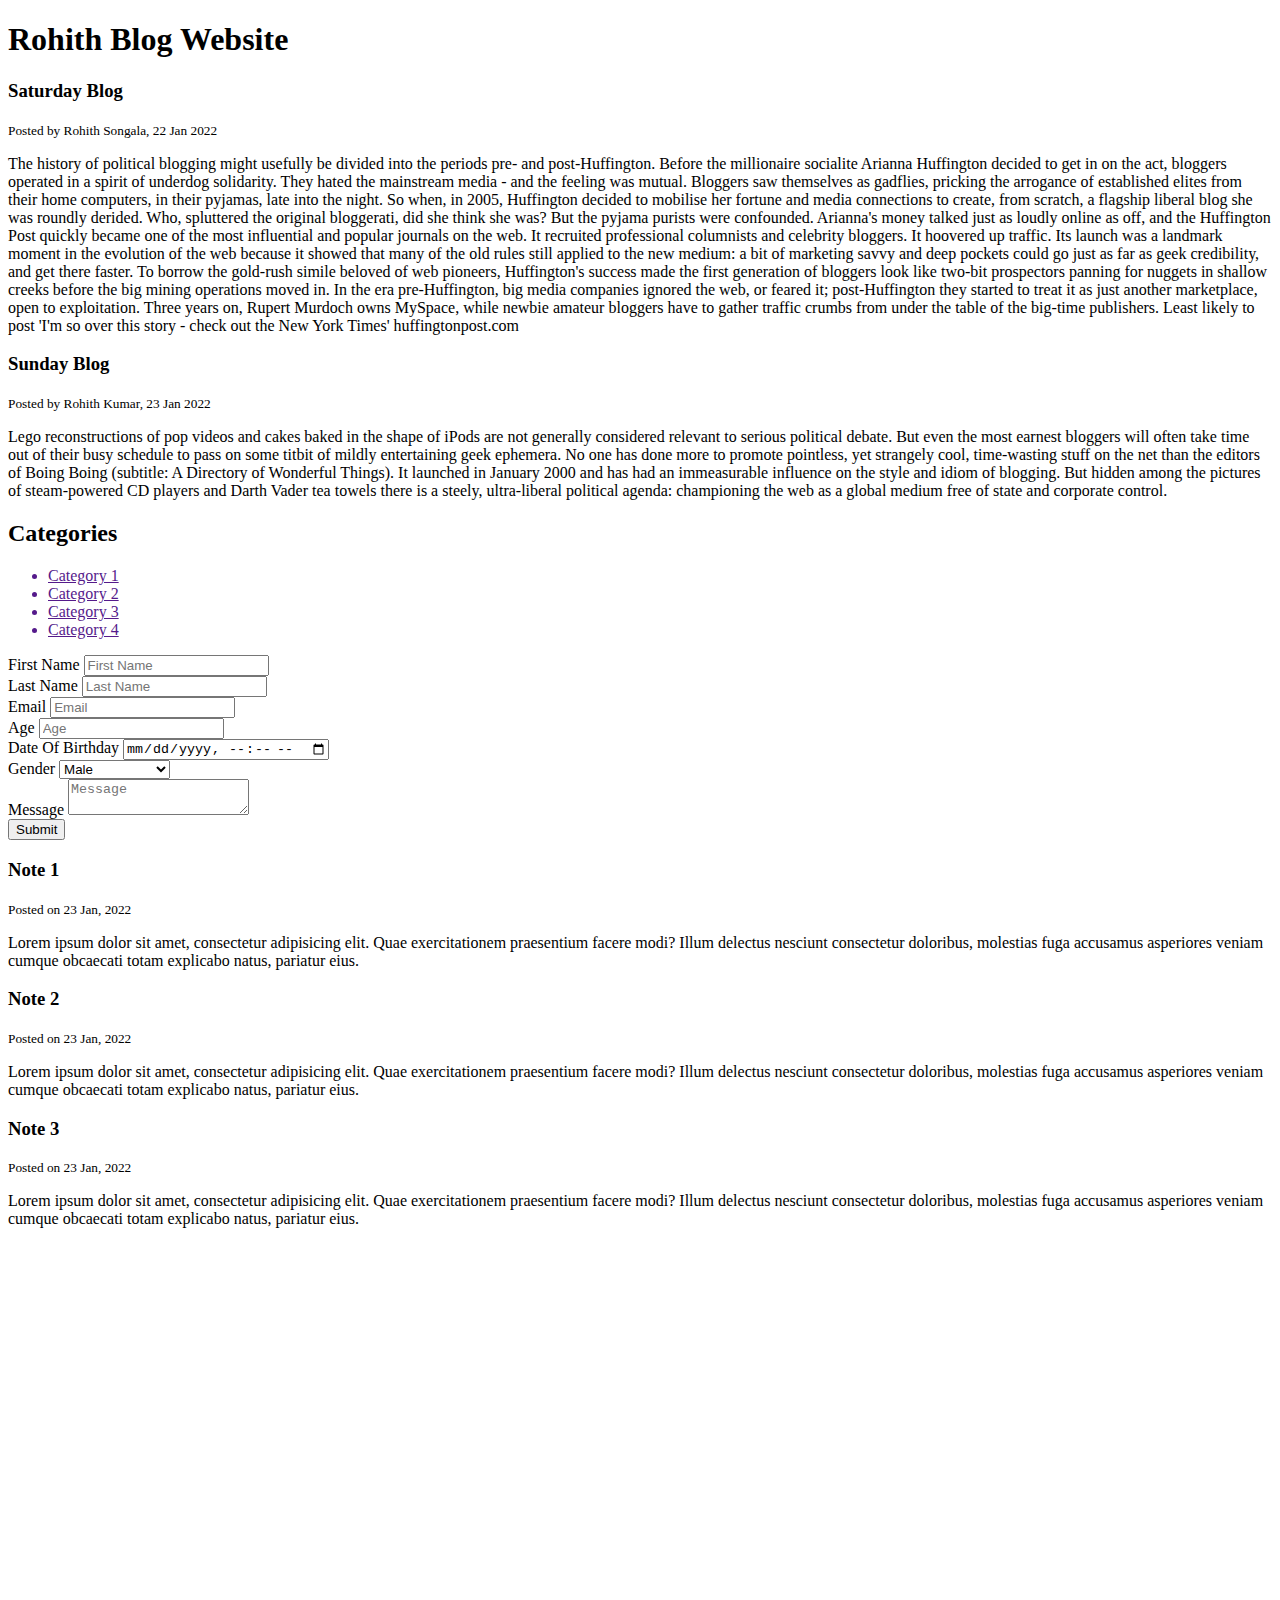
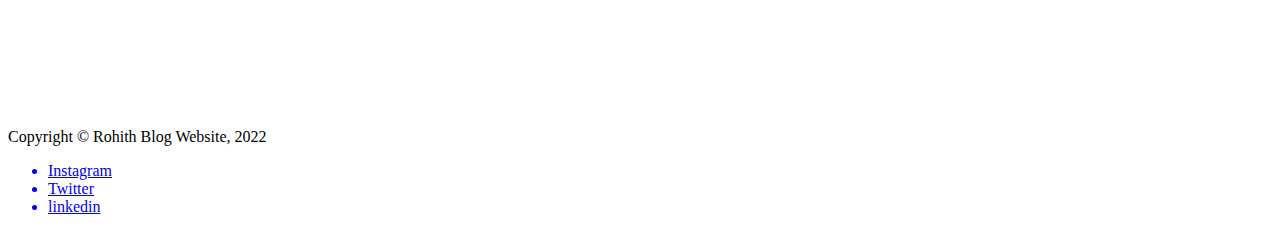
<file: HTML/index.html>
<!DOCTYPE html>
<html>
    <head>
        <title>Home</title>
        <link rel="stylesheet" type="text/css" 
        href="D:\Users\Web dev\CSS\index.css">
    </head>

    <body>
        <header id="main-header">
            <h1>Rohith Blog Website</h1>
        </header>

        <section>
            <div class="container">
                <div class="main-article-1">
                    <article class="post">
                        <h3>Saturday Blog</h3>
                        <small>Posted by Rohith Songala, 22 Jan 2022</small>
                        <p>
                            The history of political blogging might usefully be divided into the periods pre- and post-Huffington. Before the millionaire socialite Arianna Huffington decided to get in on the act, bloggers operated in a spirit of underdog solidarity. They hated the mainstream media - and the feeling was mutual.
        Bloggers saw themselves as gadflies, pricking the arrogance of established elites from their home computers, in their pyjamas, late into the night. So when, in 2005, Huffington decided to mobilise her fortune and media connections to create, from scratch, a flagship liberal blog she was roundly derided. Who, spluttered the original bloggerati, did she think she was?

        But the pyjama purists were confounded. Arianna's money talked just as loudly online as off, and the Huffington Post quickly became one of the most influential and popular journals on the web. It recruited professional columnists and celebrity bloggers. It hoovered up traffic. Its launch was a landmark moment in the evolution of the web because it showed that many of the old rules still applied to the new medium: a bit of marketing savvy and deep pockets could go just as far as geek credibility, and get there faster.

        To borrow the gold-rush simile beloved of web pioneers, Huffington's success made the first generation of bloggers look like two-bit prospectors panning for nuggets in shallow creeks before the big mining operations moved in. In the era pre-Huffington, big media companies ignored the web, or feared it; post-Huffington they started to treat it as just another marketplace, open to exploitation. Three years on, Rupert Murdoch owns MySpace, while newbie amateur bloggers have to gather traffic crumbs from under the table of the big-time publishers.

        Least likely to post 'I'm so over this story - check out the New York Times'

        huffingtonpost.com
                        </p>
                    </article>
                </div>
            </div>

            <div class="container">
                <div class="main-article-2">
                    <article class="post">
                        <h3>Sunday Blog</h3>
                        <small>Posted by Rohith Kumar, 23 Jan 2022</small>
                        <p>
                            Lego reconstructions of pop videos and cakes baked in the shape of iPods are not generally considered relevant to serious political debate. But even the most earnest bloggers will often take time out of their busy schedule to pass on some titbit of mildly entertaining geek ephemera. No one has done more to promote pointless, yet strangely cool, time-wasting stuff on the net than the editors of Boing Boing (subtitle: A Directory of Wonderful Things). It launched in January 2000 and has had an immeasurable influence on the style and idiom of blogging. But hidden among the pictures of steam-powered CD players and Darth Vader tea towels there is a steely, ultra-liberal political agenda: championing the web as a global medium free of state and corporate control.
                        </p>
                    </article>
                </div>
            </div>
        </section>

        <div class="container-categories">
            <div class="Categories">
                <h2>Categories</h2>
                <ul>
                    <a id="main-links" href=""><li>Category 1</li></a>
                    <a id="main-links" href=""><li>Category 2</li></a>
                    <a id="main-links" href=""><li>Category 3</li></a>
                    <a id="main-links" href=""><li>Category 4</li></a>
                </ul>
            </div>
        </div>

        <div class="form-container">
            <form class="my-form" action="" method="post">
                <div class="form-group">
                    <label>First Name</label>
                    <input type="text" name="fname" placeholder="First Name">
                </div>

                <div class="form-group">
                    <label>Last Name</label>
                    <input type="text" name="lname" placeholder="Last Name">
                </div>

                <div class="form-group">
                    <label>Email</label>
                    <input type="email" name="email" placeholder="Email">
                </div>
                
                <div class="form-group">
                    <label>Age</label>
                    <input type="number" name="age" placeholder="Age">
                </div>

                <div class="form-group">
                    <label>Date Of Birthday</label>
                    <input type="datetime-local" name="dob" placeholder="Your Birthday">
                </div>

                <div class="form-group">

                    <label>Gender</label>
                    <select>
                        <option value="male">Male</option>
                        <option value="Female">Female</option>
                        <option value="Other">Rather not Say</option>
                    </select>

                </div>

                <div class="form-group">
                    <label>Message</label>
                    <textarea name="message" placeholder="Message"></textarea>
                </div>

                <input class="button" type="submit" value="Submit">

            </form>
        </div>

        <div class="p-block">
            <div class="p-article">
                <h3>Note 1</h3>
                <small>Posted on 23 Jan, 2022</small>
                <p>
                    Lorem ipsum dolor sit amet, consectetur adipisicing elit. Quae exercitationem praesentium facere modi? Illum delectus nesciunt consectetur doloribus, molestias fuga accusamus asperiores veniam cumque obcaecati totam explicabo natus, pariatur eius.
                </p>
            </div>

            <div class="p-article">
                <h3>Note 2</h3>
                <small>Posted on 23 Jan, 2022</small>
                <p>
                    Lorem ipsum dolor sit amet, consectetur adipisicing elit. Quae exercitationem praesentium facere modi? Illum delectus nesciunt consectetur doloribus, molestias fuga accusamus asperiores veniam cumque obcaecati totam explicabo natus, pariatur eius.
                </p>
            </div>

            <div class="p-article">
                <h3>Note 3</h3>
                <small>Posted on 23 Jan, 2022</small>
                <p>
                    Lorem ipsum dolor sit amet, consectetur adipisicing elit. Quae exercitationem praesentium facere modi? Illum delectus nesciunt consectetur doloribus, molestias fuga accusamus asperiores veniam cumque obcaecati totam explicabo natus, pariatur eius.
                </p>
            </div>
        </div>

        <div style="margin-top:500px;"></div>
        <footer id="main-footer">
            <p>Copyright &copy; Rohith Blog Website, 2022 </p>

            <ul>
                <a id="main-links" href="https://www.instagram.com/?hl=en" target="_blank"><li>Instagram</li></a>
                <a id="main-links" href="https://twitter.com/i/flow/login?input_flow_data=%7B%22requested_variant%22%3A%22eyJsYW5nIjoiZW4ifQ%3D%3D%22%7D" target="_blank"><li>Twitter</li></a>
                <a id="main-links" href="https://www.linkedin.com/" target="_blank"><li>linkedin</li></a>
            </ul>
        </footer>
    </body>
</html>
</file>
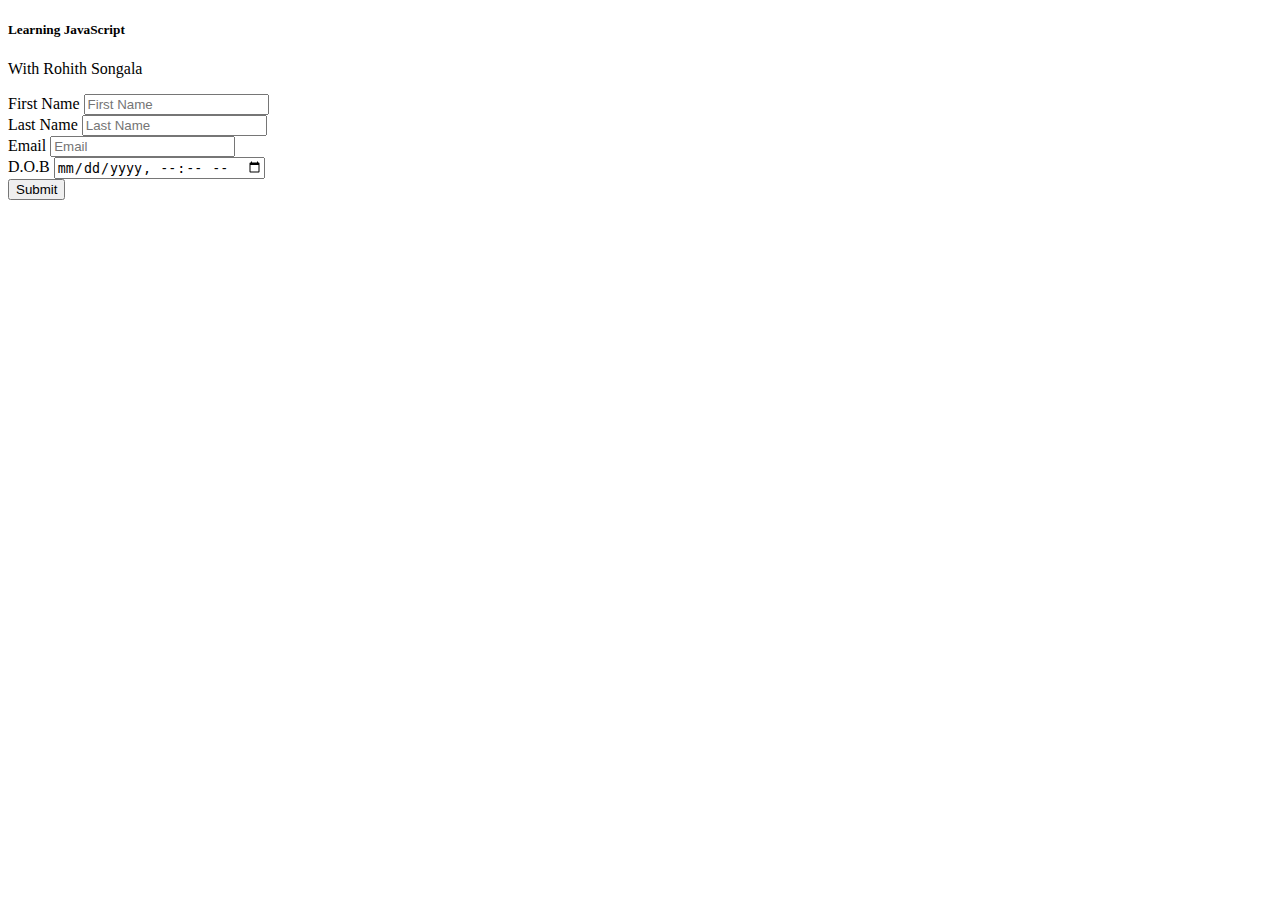
<file: HTML/learningjs.html>
<!DOCTYPE html>
<html>
    <head>
        <title>Learning JavaScript</title>
        <link rel="stylesheet" type="text/css" href="D:\Users\Web dev\CSS\learnjs.css">
        <script src="D:\Users\Web dev\JavaScript\js1.js"></script>
    </head>

    <body>
        <div class="header">
            <h5 id="heading">Learning JavaScript</h5>
            <p>With Rohith Songala</p>
        </div>

        <!-- <script>
            // datatypes:
            // Number
            // String
            // Array
            // object

            // var _number1 = '34';
            // var $number2 = '20';

            // alert('my fav number is ' + _number1+$number2);

            // var colors = ['red', 'black', 'blue'];
            // var colors = new Array('red', 'yellow')
            // colors.push('apple')
            // colors.pop()
            // colors[0] = 'green'
            // alert(colors.sort());
            // console.log("Hello Rohith")
            // for(var i=0; i<=10; i++){
            //     // alert(i)
            //     console.log(i)
            // }

            // var i=0;
            // console.log('While Loop')
            // while (i<=10){
            //     console.log(i);
            //     i+=1;
            // }

            // var numbers = [23,34,45,56,78,79,90,12]
            // numbers.sort()
            // numbers.forEach(function(number){
            //     console.log(number)
            // })

            // for (var i=0; i<numbers.length; i++){
            //     console.log(numbers[i])
            // }

            // for(var i=0; i<numbers.length; i++){
            //     if (numbers[i]%2 == 0){
            //         console.log(numbers[i])
            //     }
            // }

            // var fruit = 'grapes';
            // switch(fruit){
            //     case "banana":
            //         alert('Wrong')
            //         break;
            //     case('apple'):
            //         alert('right')
            //         break;
            //     default:
            //         alert('I love all fruits')
            //         break;
            // }

            // let num = 1/0;
            // console.log(num)

            // let num=10_00_000
            // console.log(num)
            // console.log(Number.MAX_VALUE)
            // console.log(Number.MIN_VALUE)

            // console.log(8>9)
            // console.log("10"+"9")
           
            // alert("script tags internally")
        </script> -->

        <!-- <div class="container">
            <button onclick="doClick()">Click Me</button>
        </div>

        <script>
            function doClick(){
                alert('Click Me button Is Clicked!')
            }
        </script> -->

        <!-- <div class="container">
            <button onclick="this.innerHTML = 'You clicked!'">Click Me</button>
        </div> -->

        <!-- <div class="container">
            <button onclick="doClick(this)">Click Me</button>
        </div>

        <script>
            function doClick(id){
                id.innerHTML = "You Clicked Rohith!"
                return id.innerHTML
            }
        </script> -->

        <!-- <div class="container">
            <button onclick="changeText()">Click Me</button>
        </div>

        <script>
            function changeText(){
                var i = document.getElementById('heading')
                i.innerHTML = 'You Clicked!'
                return i.innerHTML
            }
        </script> -->

        <!-- <div class="container">
            <h1 id="time"></h1>
            <button onmouseover="showDate()">Show DateTime</button>
        </div>

        <script>
            function showDate(){
                var time = document.getElementById('time')
                time.innerHTML = Date();
                return time.innerHTML;
            }
        </script> -->

        <!-- <div class="container">
            
            <button onmouseout="clearDate()" onmouseover="showDate()">Show DateTime</button>
            <h1 id="time">Live Data&Time: </h1>
        </div>

        <script>
            function showDate(){
                var time = document.getElementById('time')
                time.innerHTML = Date();
                return time.innerHTML;
            }

            function clearDate(){
                var timeClear = document.getElementById('time')
                timeClear.innerHTML = null;
                return timeClear.innerHTML;
            }
        </script> -->

        <div class="form-container">

            <form action="index.html" method="post" name="firstForm" onsubmit="return validateForm()">
                <div class="my-form">
                    <label>First Name</label>
                    <input type="text" name="fname" placeholder="First Name">
                </div>

                <div class="my-form">
                    <label>Last Name</label>
                    <input type="text" name="lname" placeholder="Last Name">
                </div>

                <div class="my-form">
                    <label>Email</label>
                    <input type="email" name="email" placeholder="Email">
                </div>

                <div class="my-form">
                    <label>D.O.B</label>
                    <input type="datetime-local" name="dob" placeholder="Birthday">
                </div>

                <!-- <div class="my-form">
                    <label>Background</label>
                    <select name="background" id="background" onchange = "changeBackground(this)">
                        <option value="green">Green</option>
                        <option value="yellow">Yellow</option>
                        <option value='cyan'>Cyan</option>
                    </select>
                </div> -->

                <input type="submit" value="Submit">
            </form>
        </div>

        <!-- <script>
            function changeBackground(x){
                console.log('Rohith!', x.value)
                var body = document.getElementById('main-body')
                // var heading = document.getElementById('heading')
                // body.style.backgroundColor = x.value;
                heading.style.color = x.value
            }
        </script> -->

        <script>
            function validateForm(){
                var firstName = document.forms['firstForm']['fname'].value
                var lastName = documents.forms['firstForm']['lname'].value
                if (firstName == null || firstName == ""){
                    alert('First Name is Required!');
                    return false;
                }

                if (lastName == null || lastName == ""){
                    alert('Last name is required');
                    return false;
                }
            }
        </script>


    </body>
</html>
</file>
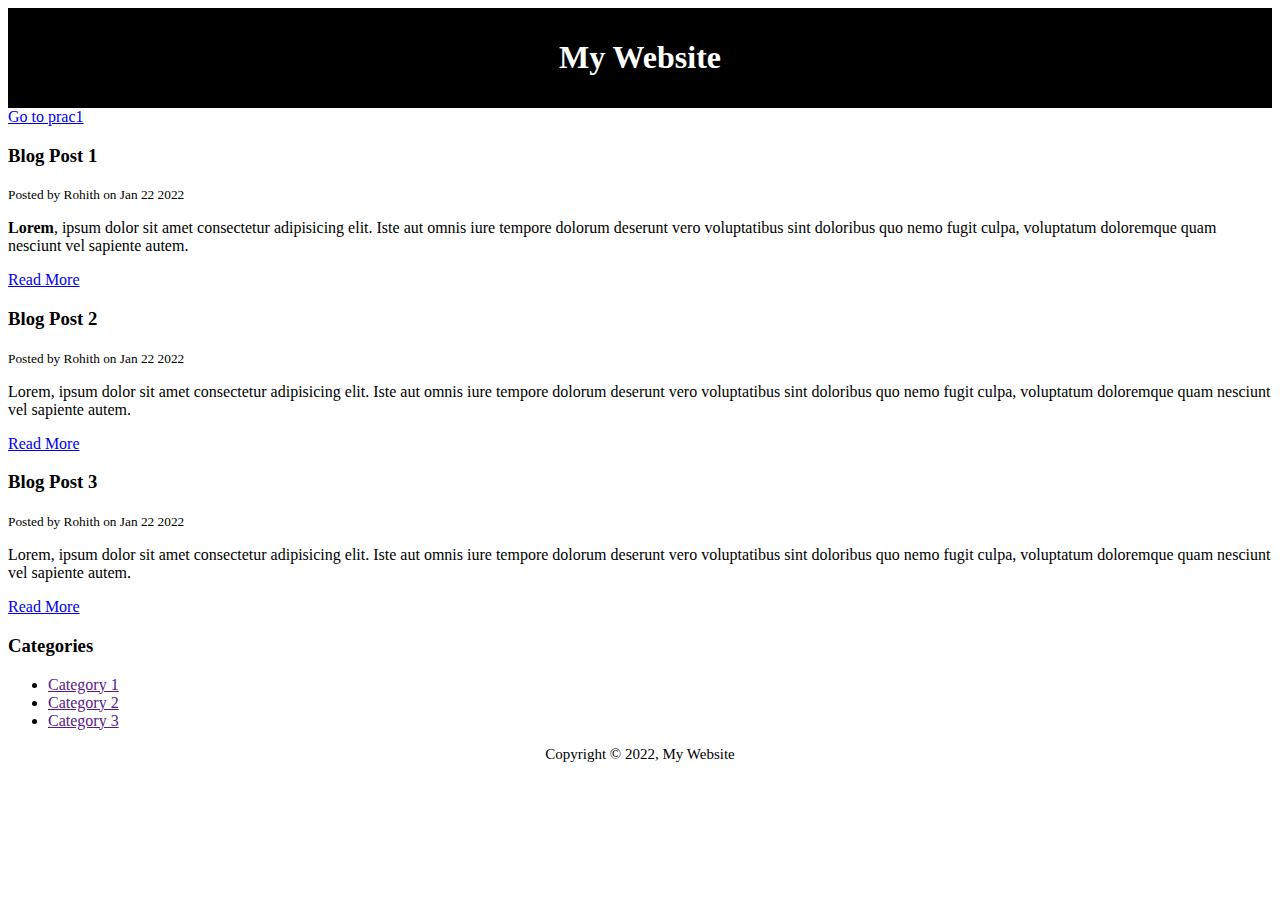
<file: HTML/prac2.html>
<!DOCTYPE html>
<html>
    <head>
        <title>My Blog</title>
        <style type="text/css">
            #main-header{
                text-align: center;
                background-color: black;
                color: white;
                padding: 10px;
            }

            #main-footer{
                text-align: center;
                font-size: 15px;
            }
        </style>
    </head>

    <body>
        <header id="main-header">
            <h1>My Website</h1>
        </header>

        <a href="prac1.html">Go to prac1</a>

        <section>
            <article class="post">
                <h3>Blog Post 1</h3>
                <small>Posted by Rohith on Jan 22 2022</small>
                <p><strong>Lorem</strong>, ipsum dolor sit amet consectetur 
                    adipisicing elit. Iste aut omnis iure 
                    tempore dolorum deserunt vero voluptatibus 
                    sint doloribus quo nemo fugit culpa, voluptatum 
                    doloremque quam nesciunt vel sapiente autem.</p>
                <a href="prac3.html">Read More</a>
            </article>

            <article class="post">
                <h3>Blog Post 2</h3>
                <small>Posted by Rohith on Jan 22 2022</small>
                <p>Lorem, ipsum dolor sit amet consectetur 
                    adipisicing elit. Iste aut omnis iure 
                    tempore dolorum deserunt vero voluptatibus 
                    sint doloribus quo nemo fugit culpa, voluptatum 
                    doloremque quam nesciunt vel sapiente autem.</p>
                <a href="prac3.html">Read More</a>
            </article>

            <article class="post">
                <h3>Blog Post 3</h3>
                <small>Posted by Rohith on Jan 22 2022</small>
                <p>Lorem, ipsum dolor sit amet consectetur 
                    adipisicing elit. Iste aut omnis iure 
                    tempore dolorum deserunt vero voluptatibus 
                    sint doloribus quo nemo fugit culpa, voluptatum 
                    doloremque quam nesciunt vel sapiente autem.</p>
                <a href="prac3.html">Read More</a>
            </article>
        </section>

        <aside>
            <h3>Categories</h3>
            <nav>
                <ul>
                    <li><a href="">Category 1</a></li>
                    <li><a href="">Category 2</a></li>
                    <li><a href="">Category 3</a></li>
                </ul>
            </nav>
        </aside>

        <footer id="main-footer">
            <p>Copyright &copy; 2022, My Website</p>
        </footer>
    </body>
</html>
</file>
